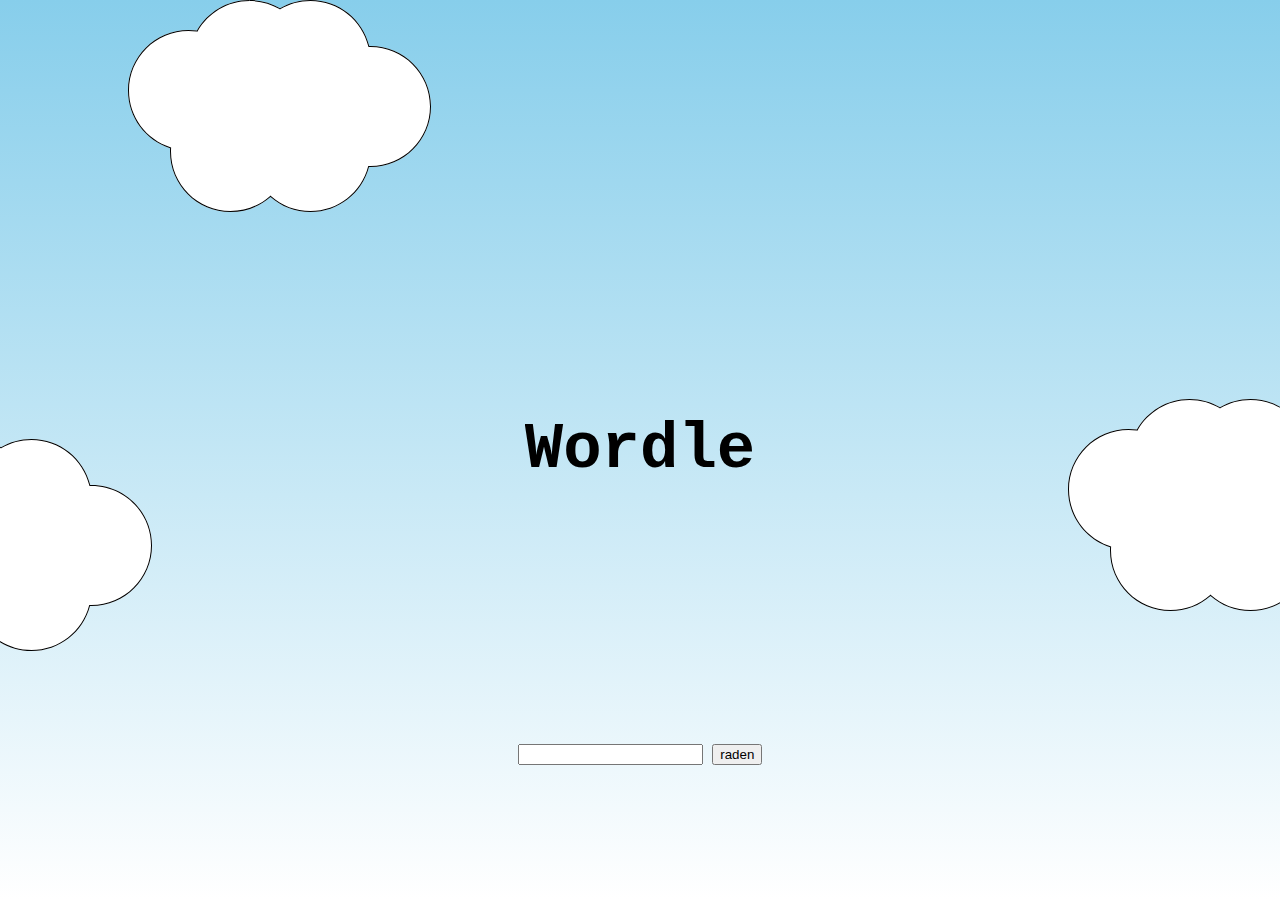
<file: index.html>
<!DOCTYPE html>
<html lang="en">
<head>
    <meta charset="UTF-8">
    <meta name="viewport" content="width=device-width, initial-scale=1.0">
    <title>Woordle</title>
    <link rel="stylesheet" href="src/css/main.css">
</head>
<body>
    <svg width="1603" height="651" viewBox="0 0 1603 651" fill="none" xmlns="http://www.w3.org/2000/svg">
        <mask id="path-1-inside-1_15_3" fill="white">
        <path fill-rule="evenodd" clip-rule="evenodd" d="M1342.09 184.148C1317.68 176.36 1300 153.494 1300 126.5C1300 93.0868 1327.09 66 1360.5 66C1363.35 66 1366.16 66.1973 1368.9 66.5791C1379.32 48.3143 1398.97 36 1421.5 36C1432.62 36 1443.04 39.0017 1452 44.2392C1460.96 39.0017 1471.38 36 1482.5 36C1510.92 36 1534.76 55.5956 1541.25 82.0126C1541.67 82.0042 1542.08 82 1542.5 82C1575.91 82 1603 109.087 1603 142.5C1603 175.913 1575.91 203 1542.5 203C1542 203 1541.5 202.994 1541 202.982C1534.16 228.895 1510.56 248 1482.5 248C1467.17 248 1453.16 242.295 1442.5 232.891C1431.84 242.295 1417.83 248 1402.5 248C1369.09 248 1342 220.913 1342 187.5C1342 186.375 1342.03 185.258 1342.09 184.148Z"/>
        </mask>
        <path fill-rule="evenodd" clip-rule="evenodd" d="M1342.09 184.148C1317.68 176.36 1300 153.494 1300 126.5C1300 93.0868 1327.09 66 1360.5 66C1363.35 66 1366.16 66.1973 1368.9 66.5791C1379.32 48.3143 1398.97 36 1421.5 36C1432.62 36 1443.04 39.0017 1452 44.2392C1460.96 39.0017 1471.38 36 1482.5 36C1510.92 36 1534.76 55.5956 1541.25 82.0126C1541.67 82.0042 1542.08 82 1542.5 82C1575.91 82 1603 109.087 1603 142.5C1603 175.913 1575.91 203 1542.5 203C1542 203 1541.5 202.994 1541 202.982C1534.16 228.895 1510.56 248 1482.5 248C1467.17 248 1453.16 242.295 1442.5 232.891C1431.84 242.295 1417.83 248 1402.5 248C1369.09 248 1342 220.913 1342 187.5C1342 186.375 1342.03 185.258 1342.09 184.148Z" fill="white"/>
        <path d="M1342.09 184.148L1343.09 184.203L1343.13 183.431L1342.4 183.196L1342.09 184.148ZM1368.9 66.5791L1368.77 67.5696L1369.44 67.6628L1369.77 67.0744L1368.9 66.5791ZM1452 44.2392L1451.5 45.1024L1452 45.3977L1452.5 45.1024L1452 44.2392ZM1541.25 82.0126L1540.28 82.2512L1540.47 83.0285L1541.27 83.0124L1541.25 82.0126ZM1541 202.982L1541.03 201.982L1540.24 201.963L1540.03 202.727L1541 202.982ZM1442.5 232.891L1443.16 232.141L1442.5 231.558L1441.84 232.141L1442.5 232.891ZM1342.4 183.196C1318.39 175.535 1301 153.047 1301 126.5H1299C1299 153.942 1316.97 177.184 1341.79 185.101L1342.4 183.196ZM1301 126.5C1301 93.6391 1327.64 67 1360.5 67V65C1326.53 65 1299 92.5345 1299 126.5H1301ZM1360.5 67C1363.31 67 1366.07 67.1941 1368.77 67.5696L1369.04 65.5886C1366.25 65.2005 1363.4 65 1360.5 65V67ZM1369.77 67.0744C1380.02 49.1089 1399.34 37 1421.5 37V35C1398.6 35 1378.62 47.5197 1368.04 66.0838L1369.77 67.0744ZM1421.5 37C1432.44 37 1442.69 39.9521 1451.5 45.1024L1452.5 43.376C1443.4 38.0514 1432.81 35 1421.5 35V37ZM1452.5 45.1024C1461.31 39.9521 1471.56 37 1482.5 37V35C1471.19 35 1460.6 38.0514 1451.5 43.376L1452.5 45.1024ZM1482.5 37C1510.45 37 1533.9 56.2708 1540.28 82.2512L1542.23 81.7739C1535.63 54.9204 1511.39 35 1482.5 35V37ZM1541.27 83.0124C1541.68 83.0041 1542.09 83 1542.5 83V81C1542.08 81 1541.66 81.0043 1541.23 81.0128L1541.27 83.0124ZM1542.5 83C1575.36 83 1602 109.639 1602 142.5H1604C1604 108.534 1576.47 81 1542.5 81V83ZM1602 142.5C1602 175.361 1575.36 202 1542.5 202V204C1576.47 204 1604 176.466 1604 142.5H1602ZM1542.5 202C1542.01 202 1541.52 201.994 1541.03 201.982L1540.98 203.982C1541.48 203.994 1541.99 204 1542.5 204V202ZM1540.03 202.727C1533.31 228.211 1510.1 247 1482.5 247V249C1511.03 249 1535.02 229.578 1541.97 203.237L1540.03 202.727ZM1482.5 247C1467.42 247 1453.65 241.39 1443.16 232.141L1441.84 233.641C1452.68 243.2 1466.91 249 1482.5 249V247ZM1441.84 232.141C1431.35 241.39 1417.58 247 1402.5 247V249C1418.09 249 1432.32 243.2 1443.16 233.641L1441.84 232.141ZM1402.5 247C1369.64 247 1343 220.361 1343 187.5H1341C1341 221.466 1368.53 249 1402.5 249V247ZM1343 187.5C1343 186.394 1343.03 185.294 1343.09 184.203L1341.09 184.094C1341.03 185.222 1341 186.357 1341 187.5H1343Z" fill="black" mask="url(#path-1-inside-1_15_3)"/>
        <mask id="path-3-inside-2_15_3" fill="white">
        <path fill-rule="evenodd" clip-rule="evenodd" d="M1110.09 547.148C1085.68 539.36 1068 516.494 1068 489.5C1068 456.087 1095.09 429 1128.5 429C1131.35 429 1134.16 429.197 1136.9 429.579C1147.32 411.314 1166.97 399 1189.5 399C1200.62 399 1211.04 402.002 1220 407.239C1228.96 402.002 1239.38 399 1250.5 399C1278.92 399 1302.76 418.596 1309.25 445.013C1309.67 445.004 1310.08 445 1310.5 445C1343.91 445 1371 472.087 1371 505.5C1371 538.913 1343.91 566 1310.5 566C1310 566 1309.5 565.994 1309 565.982C1302.16 591.895 1278.56 611 1250.5 611C1235.17 611 1221.16 605.295 1210.5 595.891C1199.84 605.295 1185.83 611 1170.5 611C1137.09 611 1110 583.913 1110 550.5C1110 549.375 1110.03 548.258 1110.09 547.148Z"/>
        </mask>
        <path fill-rule="evenodd" clip-rule="evenodd" d="M1110.09 547.148C1085.68 539.36 1068 516.494 1068 489.5C1068 456.087 1095.09 429 1128.5 429C1131.35 429 1134.16 429.197 1136.9 429.579C1147.32 411.314 1166.97 399 1189.5 399C1200.62 399 1211.04 402.002 1220 407.239C1228.96 402.002 1239.38 399 1250.5 399C1278.92 399 1302.76 418.596 1309.25 445.013C1309.67 445.004 1310.08 445 1310.5 445C1343.91 445 1371 472.087 1371 505.5C1371 538.913 1343.91 566 1310.5 566C1310 566 1309.5 565.994 1309 565.982C1302.16 591.895 1278.56 611 1250.5 611C1235.17 611 1221.16 605.295 1210.5 595.891C1199.84 605.295 1185.83 611 1170.5 611C1137.09 611 1110 583.913 1110 550.5C1110 549.375 1110.03 548.258 1110.09 547.148Z" fill="white"/>
        <path d="M1110.09 547.148L1111.09 547.203L1111.13 546.431L1110.4 546.196L1110.09 547.148ZM1136.9 429.579L1136.77 430.57L1137.44 430.663L1137.77 430.074L1136.9 429.579ZM1220 407.239L1219.5 408.102L1220 408.398L1220.5 408.102L1220 407.239ZM1309.25 445.013L1308.28 445.251L1308.47 446.029L1309.27 446.012L1309.25 445.013ZM1309 565.982L1309.03 564.982L1308.24 564.963L1308.03 565.727L1309 565.982ZM1210.5 595.891L1211.16 595.141L1210.5 594.558L1209.84 595.141L1210.5 595.891ZM1110.4 546.196C1086.39 538.535 1069 516.047 1069 489.5H1067C1067 516.942 1084.97 540.184 1109.79 548.101L1110.4 546.196ZM1069 489.5C1069 456.639 1095.64 430 1128.5 430V428C1094.53 428 1067 455.534 1067 489.5H1069ZM1128.5 430C1131.31 430 1134.07 430.194 1136.77 430.57L1137.04 428.589C1134.25 428.201 1131.4 428 1128.5 428V430ZM1137.77 430.074C1148.02 412.109 1167.34 400 1189.5 400V398C1166.6 398 1146.62 410.52 1136.04 429.084L1137.77 430.074ZM1189.5 400C1200.44 400 1210.69 402.952 1219.5 408.102L1220.5 406.376C1211.4 401.051 1200.81 398 1189.5 398V400ZM1220.5 408.102C1229.31 402.952 1239.56 400 1250.5 400V398C1239.19 398 1228.6 401.051 1219.5 406.376L1220.5 408.102ZM1250.5 400C1278.45 400 1301.9 419.271 1308.28 445.251L1310.23 444.774C1303.63 417.92 1279.39 398 1250.5 398V400ZM1309.27 446.012C1309.68 446.004 1310.09 446 1310.5 446V444C1310.08 444 1309.66 444.004 1309.23 444.013L1309.27 446.012ZM1310.5 446C1343.36 446 1370 472.639 1370 505.5H1372C1372 471.534 1344.47 444 1310.5 444V446ZM1370 505.5C1370 538.361 1343.36 565 1310.5 565V567C1344.47 567 1372 539.466 1372 505.5H1370ZM1310.5 565C1310.01 565 1309.52 564.994 1309.03 564.982L1308.98 566.982C1309.48 566.994 1309.99 567 1310.5 567V565ZM1308.03 565.727C1301.31 591.211 1278.1 610 1250.5 610V612C1279.03 612 1303.02 592.578 1309.97 566.237L1308.03 565.727ZM1250.5 610C1235.42 610 1221.65 604.39 1211.16 595.141L1209.84 596.641C1220.68 606.2 1234.91 612 1250.5 612V610ZM1209.84 595.141C1199.35 604.39 1185.58 610 1170.5 610V612C1186.09 612 1200.32 606.2 1211.16 596.641L1209.84 595.141ZM1170.5 610C1137.64 610 1111 583.361 1111 550.5H1109C1109 584.466 1136.53 612 1170.5 612V610ZM1111 550.5C1111 549.394 1111.03 548.294 1111.09 547.203L1109.09 547.094C1109.03 548.222 1109 549.357 1109 550.5H1111Z" fill="black" mask="url(#path-3-inside-2_15_3)"/>
        <mask id="path-5-inside-3_15_3" fill="white">
        <path fill-rule="evenodd" clip-rule="evenodd" d="M170.091 148.148C145.679 140.36 128 117.494 128 90.5C128 57.0868 155.087 30 188.5 30C191.352 30 194.158 30.1973 196.905 30.5791C207.318 12.3143 226.971 0 249.5 0C260.623 0 271.045 3.0017 280 8.23924C288.955 3.0017 299.377 0 310.5 0C338.92 0 362.763 19.5956 369.254 46.0126C369.669 46.0042 370.084 46 370.5 46C403.913 46 431 73.0868 431 106.5C431 139.913 403.913 167 370.5 167C369.999 167 369.499 166.994 369.001 166.982C362.162 192.895 338.562 212 310.5 212C295.165 212 281.163 206.295 270.5 196.891C259.837 206.295 245.835 212 230.5 212C197.087 212 170 184.913 170 151.5C170 150.375 170.031 149.258 170.091 148.148Z"/>
        </mask>
        <path fill-rule="evenodd" clip-rule="evenodd" d="M170.091 148.148C145.679 140.36 128 117.494 128 90.5C128 57.0868 155.087 30 188.5 30C191.352 30 194.158 30.1973 196.905 30.5791C207.318 12.3143 226.971 0 249.5 0C260.623 0 271.045 3.0017 280 8.23924C288.955 3.0017 299.377 0 310.5 0C338.92 0 362.763 19.5956 369.254 46.0126C369.669 46.0042 370.084 46 370.5 46C403.913 46 431 73.0868 431 106.5C431 139.913 403.913 167 370.5 167C369.999 167 369.499 166.994 369.001 166.982C362.162 192.895 338.562 212 310.5 212C295.165 212 281.163 206.295 270.5 196.891C259.837 206.295 245.835 212 230.5 212C197.087 212 170 184.913 170 151.5C170 150.375 170.031 149.258 170.091 148.148Z" fill="white"/>
        <path d="M170.091 148.148L171.09 148.203L171.132 147.431L170.395 147.196L170.091 148.148ZM196.905 30.5791L196.767 31.5696L197.438 31.6628L197.774 31.0744L196.905 30.5791ZM280 8.23924L279.495 9.10244L280 9.39772L280.505 9.10244L280 8.23924ZM369.254 46.0126L368.283 46.2512L368.474 47.0285L369.275 47.0124L369.254 46.0126ZM369.001 166.982L369.025 165.982L368.236 165.963L368.034 166.727L369.001 166.982ZM270.5 196.891L271.161 196.141L270.5 195.558L269.839 196.141L270.5 196.891ZM170.395 147.196C146.386 139.535 129 117.047 129 90.5H127C127 117.942 144.973 141.184 169.787 149.101L170.395 147.196ZM129 90.5C129 57.6391 155.639 31 188.5 31V29C154.534 29 127 56.5345 127 90.5H129ZM188.5 31C191.306 31 194.066 31.1941 196.767 31.5696L197.042 29.5886C194.25 29.2005 191.398 29 188.5 29V31ZM197.774 31.0744C208.016 13.1089 227.345 1 249.5 1V-1C226.597 -1 206.62 11.5197 196.036 30.0838L197.774 31.0744ZM249.5 1C260.441 1 270.689 3.95205 279.495 9.10244L280.505 7.37604C271.401 2.05135 260.805 -1 249.5 -1V1ZM280.505 9.10244C289.311 3.95205 299.559 1 310.5 1V-1C299.195 -1 288.599 2.05135 279.495 7.37604L280.505 9.10244ZM310.5 1C338.449 1 361.899 20.2708 368.283 46.2512L370.225 45.7739C363.626 18.9204 339.391 -1 310.5 -1V1ZM369.275 47.0124C369.682 47.0041 370.091 47 370.5 47V45C370.077 45 369.655 45.0043 369.234 45.0128L369.275 47.0124ZM370.5 47C403.361 47 430 73.6391 430 106.5H432C432 72.5345 404.466 45 370.5 45V47ZM430 106.5C430 139.361 403.361 166 370.5 166V168C404.466 168 432 140.466 432 106.5H430ZM370.5 166C370.007 166 369.515 165.994 369.025 165.982L368.977 167.982C369.483 167.994 369.991 168 370.5 168V166ZM368.034 166.727C361.308 192.211 338.097 211 310.5 211V213C339.027 213 363.015 193.578 369.968 167.237L368.034 166.727ZM310.5 211C295.418 211 281.649 205.39 271.161 196.141L269.839 197.641C280.677 207.2 294.912 213 310.5 213V211ZM269.839 196.141C259.351 205.39 245.582 211 230.5 211V213C246.088 213 260.323 207.2 271.161 197.641L269.839 196.141ZM230.5 211C197.639 211 171 184.361 171 151.5H169C169 185.466 196.534 213 230.5 213V211ZM171 151.5C171 150.394 171.03 149.294 171.09 148.203L169.093 148.094C169.031 149.222 169 150.357 169 151.5H171Z" fill="black" mask="url(#path-5-inside-3_15_3)"/>
        <mask id="path-7-inside-4_15_3" fill="white">
        <path fill-rule="evenodd" clip-rule="evenodd" d="M-108.909 587.148C-133.321 579.36 -151 556.494 -151 529.5C-151 496.087 -123.913 469 -90.5 469C-87.648 469 -84.8421 469.197 -82.0952 469.579C-71.6821 451.314 -52.0291 439 -29.5 439C-18.377 439 -7.95502 442.002 1 447.239C9.95502 442.002 20.377 439 31.5 439C59.9197 439 83.7626 458.596 90.2544 485.013C90.6686 485.004 91.0838 485 91.5 485C124.913 485 152 512.087 152 545.5C152 578.913 124.913 606 91.5 606C90.9989 606 90.4992 605.994 90.001 605.982C83.1616 631.895 59.5619 651 31.5 651C16.1652 651 2.16289 645.295 -8.5 635.891C-19.1629 645.295 -33.1652 651 -48.5 651C-81.9132 651 -109 623.913 -109 590.5C-109 589.375 -108.969 588.258 -108.909 587.148Z"/>
        </mask>
        <path fill-rule="evenodd" clip-rule="evenodd" d="M-108.909 587.148C-133.321 579.36 -151 556.494 -151 529.5C-151 496.087 -123.913 469 -90.5 469C-87.648 469 -84.8421 469.197 -82.0952 469.579C-71.6821 451.314 -52.0291 439 -29.5 439C-18.377 439 -7.95502 442.002 1 447.239C9.95502 442.002 20.377 439 31.5 439C59.9197 439 83.7626 458.596 90.2544 485.013C90.6686 485.004 91.0838 485 91.5 485C124.913 485 152 512.087 152 545.5C152 578.913 124.913 606 91.5 606C90.9989 606 90.4992 605.994 90.001 605.982C83.1616 631.895 59.5619 651 31.5 651C16.1652 651 2.16289 645.295 -8.5 635.891C-19.1629 645.295 -33.1652 651 -48.5 651C-81.9132 651 -109 623.913 -109 590.5C-109 589.375 -108.969 588.258 -108.909 587.148Z" fill="white"/>
        <path d="M-108.909 587.148L-107.91 587.203L-107.868 586.431L-108.605 586.196L-108.909 587.148ZM-82.0952 469.579L-82.2328 470.57L-81.5619 470.663L-81.2264 470.074L-82.0952 469.579ZM1 447.239L0.495132 448.102L1 448.398L1.50487 448.102L1 447.239ZM90.2544 485.013L89.2833 485.251L89.4743 486.029L90.2746 486.012L90.2544 485.013ZM90.001 605.982L90.0253 604.982L89.2357 604.963L89.0341 605.727L90.001 605.982ZM-8.5 635.891L-7.83856 635.141L-8.5 634.558L-9.16144 635.141L-8.5 635.891ZM-108.605 586.196C-132.614 578.535 -150 556.047 -150 529.5H-152C-152 556.942 -134.027 580.184 -109.213 588.101L-108.605 586.196ZM-150 529.5C-150 496.639 -123.361 470 -90.5 470V468C-124.466 468 -152 495.534 -152 529.5H-150ZM-90.5 470C-87.6942 470 -84.9343 470.194 -82.2328 470.57L-81.9575 468.589C-84.7499 468.201 -87.6018 468 -90.5 468V470ZM-81.2264 470.074C-70.984 452.109 -51.6555 440 -29.5 440V438C-52.4028 438 -72.3802 450.52 -82.9639 469.084L-81.2264 470.074ZM-29.5 440C-18.5592 440 -8.31087 442.952 0.495132 448.102L1.50487 446.376C-7.59917 441.051 -18.1948 438 -29.5 438V440ZM1.50487 448.102C10.3109 442.952 20.5592 440 31.5 440V438C20.1948 438 9.59917 441.051 0.495132 446.376L1.50487 448.102ZM31.5 440C59.4486 440 82.8987 459.271 89.2833 485.251L91.2255 484.774C84.6264 457.92 60.3908 438 31.5 438V440ZM90.2746 486.012C90.682 486.004 91.0905 486 91.5 486V484C91.0771 484 90.6551 484.004 90.2342 484.013L90.2746 486.012ZM91.5 486C124.361 486 151 512.639 151 545.5H153C153 511.534 125.466 484 91.5 484V486ZM151 545.5C151 578.361 124.361 605 91.5 605V607C125.466 607 153 579.466 153 545.5H151ZM91.5 605C91.007 605 90.5154 604.994 90.0253 604.982L89.9767 606.982C90.483 606.994 90.9908 607 91.5 607V605ZM89.0341 605.727C82.3076 631.211 59.0967 650 31.5 650V652C60.0271 652 84.0155 632.578 90.9679 606.237L89.0341 605.727ZM31.5 650C16.418 650 2.64868 644.39 -7.83856 635.141L-9.16144 636.641C1.67709 646.2 15.9124 652 31.5 652V650ZM-9.16144 635.141C-19.6487 644.39 -33.418 650 -48.5 650V652C-32.9124 652 -18.6771 646.2 -7.83856 636.641L-9.16144 635.141ZM-48.5 650C-81.3609 650 -108 623.361 -108 590.5H-110C-110 624.466 -82.4655 652 -48.5 652V650ZM-108 590.5C-108 589.394 -107.97 588.294 -107.91 587.203L-109.907 587.094C-109.969 588.222 -110 589.357 -110 590.5H-108Z" fill="black" mask="url(#path-7-inside-4_15_3)"/>
    </svg>
    <div class="centering">
        <h1 class="FS64">Wordle</h1>
        <div id="container"></div>
        <div class="MTop15">
            <input type="text" id="textInput">
            <button id="submitButton">raden</button>
        </div>
        <div class="alert">test</div>
        <script src="app.js"></script>
    </div>
</body>
</html>
</file>
<file: src/css/main.css>
@media screen and (min-width: 600px) {
  html, body {
    height: 100%;
  }
  body {
    background-image: linear-gradient(skyblue, white);
    font-family: "Courier New", Courier, monospace;
    margin: 0;
  }
  .centering {
    display: flex;
    justify-content: center;
    align-items: center;
    height: 100%;
    flex-direction: column;
    z-index: 50;
  }
  .MTop15 {
    position: absolute;
    bottom: 15%;
  }
  .FS64 {
    font-size: 64px;
  }
  span {
    font-size: 24px;
  }
  svg {
    position: absolute;
    z-index: -1;
  }
  * {
    overflow: hidden;
  }
  .orange, .green, .letter {
    padding: 20px;
    height: 50px;
    width: 50px;
    margin: 5px;
  }
  .orange {
    background-color: orange;
  }
  .green {
    background-color: greenyellow;
  }
  .Tright {
    display: flex;
    flex-direction: row;
    position: absolute;
    top: 2%;
    right: 2%;
    z-index: 3;
    width: -moz-fit-content;
    width: fit-content;
  }
  .Trightl {
    display: flex;
    flex-direction: row;
    position: absolute;
    top: 6%;
    right: 2%;
    z-index: 3;
    width: -moz-fit-content;
    width: fit-content;
  }
  .Tleft {
    display: flex;
    flex-direction: row;
    position: absolute;
    top: 2%;
    left: 2%;
    z-index: 3;
    width: 220px;
  }
  a {
    text-decoration: none;
    color: black;
  }
  .M0 {
    margin: 0;
  }
  th {
    border-bottom: 1px grey solid;
  }
  td {
    border-bottom: 1px grey solid;
  }
  .br1 {
    border-right: 1px grey solid;
    margin-right: 20px;
  }
  #draggable {
    position: absolute;
    right: 5%;
    bottom: 40%;
    z-index: 5;
    padding: 5px;
  }
  .alert {
    margin: 5PX;
    padding: 5px 10px 5px 10px;
    background-color: rgb(255, 107, 107);
    border-radius: 10px;
    border: 3px red solid;
    display: none;
  }
}
@media screen and (max-width: 600px) {
  html, body {
    height: 100%;
  }
  body {
    overflow: hidden;
    background-image: linear-gradient(skyblue, white);
    font-family: "Courier New", Courier, monospace;
    margin: 0;
  }
  #draggable {
    right: 0px;
  }
  .Tright {
    position: absolute;
    right: 1%;
    top: 1%;
    width: 25%;
    display: flex;
    flex-direction: row;
  }
  .Trightl {
    position: absolute;
    right: 2%;
    top: 6%;
    width: -moz-fit-content;
    width: fit-content;
    display: flex;
    flex-direction: row;
  }
  .centering {
    display: flex;
    justify-content: center;
    align-items: center;
    height: 100%;
    flex-direction: column;
  }
  #container {
    display: flex;
    flex-direction: column;
    justify-content: center;
    align-items: center;
    height: 100%;
  }
  .orange, .green, .letter {
    padding: 20px;
    height: 50px;
    width: 50px;
    margin: 5px;
  }
  .orange {
    background-color: orange;
  }
  .green {
    background-color: greenyellow;
  }
  svg {
    position: absolute;
    z-index: -1;
  }
  .MTop15 {
    position: absolute;
    bottom: 15%;
  }
  .FS64 {
    font-size: 64px;
  }
  .alert {
    margin: 5PX;
    padding: 5px 10px 5px 10px;
    background-color: rgb(255, 107, 107);
    border-radius: 10px;
    border: 3px red solid;
    display: none;
  }
}
</file>
